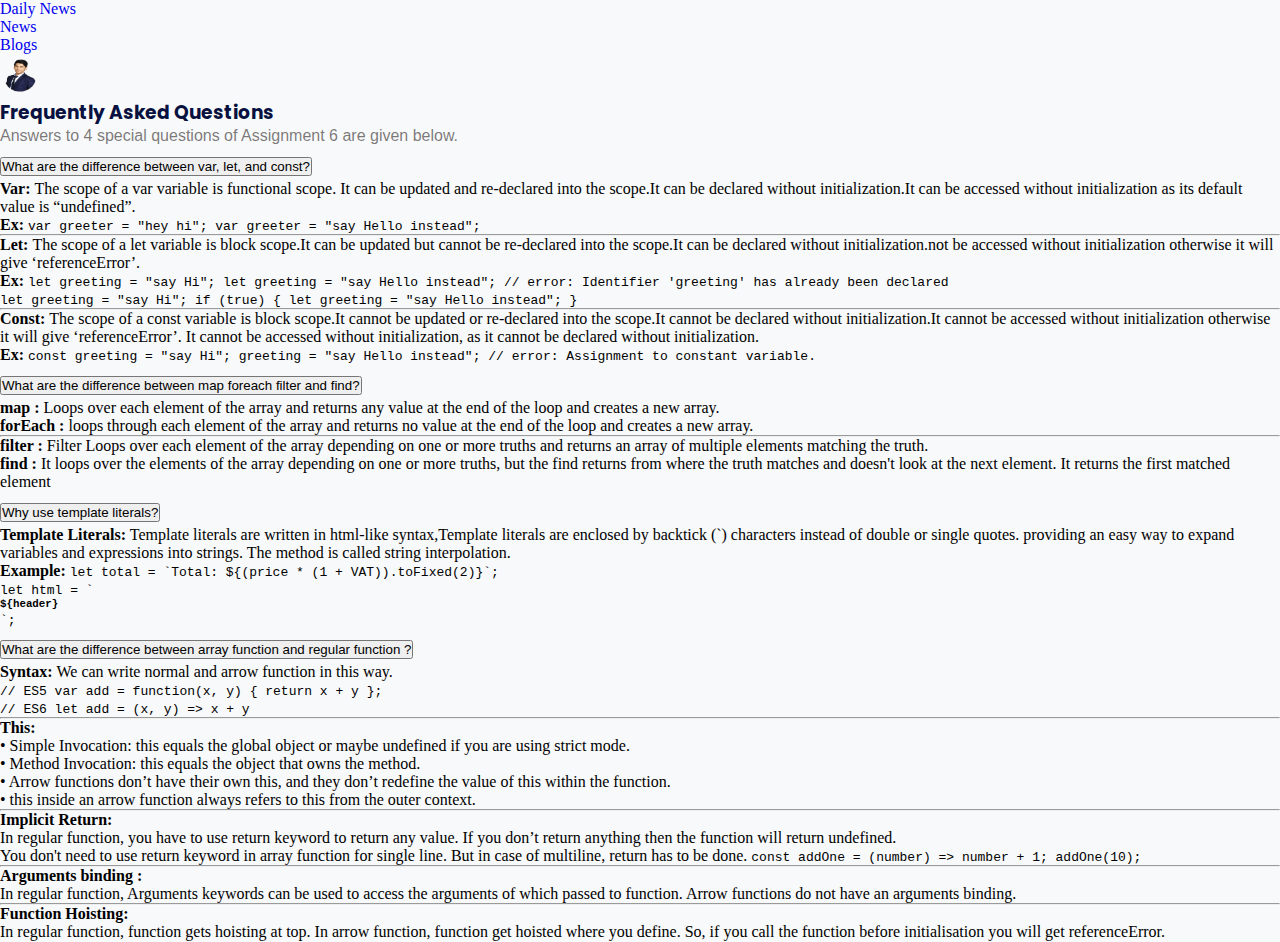
<file: blog.html>
<!DOCTYPE html>
<html lang="en">

<head>
   <meta charset="UTF-8">
   <meta http-equiv="X-UA-Compatible" content="IE=edge">
   <meta name="viewport" content="width=device-width, initial-scale=1.0">
   <link rel="shortcut icon" href="./assets/images/daily-news.png" type="image/x-icon">
   <title>Global News</title>
   <link rel="stylesheet" href="./assets/css/style.css">
   <link href="https://cdn.jsdelivr.net/npm/bootstrap@5.0.2/dist/css/bootstrap.min.css" rel="stylesheet"
      integrity="sha384-EVSTQN3/azprG1Anm3QDgpJLIm9Nao0Yz1ztcQTwFspd3yD65VohhpuuCOmLASjC" crossorigin="anonymous">
</head>

<body>
   <header>
      <nav class="navbar navbar-expand-lg navbar-light bg-light">
         <div class="container">
            <a class="navbar-brand" href="#"><span class="bg-info p-1 px-2 rounded-3 fw-bold">Daily</span> News</a>

            <div class="" id="navbarText">

               <ul class="navbar-nav ms-auto mb-2 mb-lg-0 d-flex flex-row justify-content-center align-content-center">
                  <li class="nav-item me-1 header-link">
                     <a class="nav-link active" aria-current="page" href="./index.html">News</a>
                  </li>
                  <li class="nav-item header-link">
                     <a class="nav-link me-1" href="./blog.html">Blogs</a>
                  </li>
                  <li class="nav-item">
                     <img class="athor-image" src="./assets/images/sanu.png" alt="" srcset="">
                  </li>
               </ul>

            </div>

         </div>
      </nav>
   </header>

   <!-- ...... Header section end ......  -->
   <!-- ....................... 
   Frequently Asked Questions Section Start
   ....................... -->
   <section class="my-5">
      <div class="container">
         <div class="row">
            <div class=" col-12">
               <div class="container mb-4 ">
                  <h3 class="fw-bold text-center mb-2 ">Frequently Asked Questions</h3>
                  <p class="fs-6 text-center frequently-p-aling">Answers to 4 special questions of Assignment 6 are given below.</p>
               </div>
            </div>
         </div>
         <div class="row">
            <div class="col">
               <div class="accordion" id="accordionExample">

                  <div class="accordion-item ">
                     <h2 class="accordion-header" id="headingOne">
                        <button class="accordion-button" type="button" data-bs-toggle="collapse"
                           data-bs-target="#collapseOne" aria-expanded="true" aria-controls="collapseOne">
                           What are the difference between var, let, and const?
                        </button>
                     </h2>
                     <div id="collapseOne" class="accordion-collapse collapse show" aria-labelledby="headingOne"
                        data-bs-parent="#accordionExample">
                        <div class="accordion-body">
                           <strong>Var: </strong>The scope of a var variable is functional scope. It can be updated and
                           re-declared into the scope.It can be declared without initialization.It can be accessed
                           without initialization as its default value is “undefined”.
                           <br>
                           <strong>Ex: </strong><code> var greeter = "hey hi";
                              var greeter = "say Hello instead";
                           </code>
                           <br>
                           <hr>
                           <strong>Let: </strong> The scope of a let variable is block scope.It can be updated but
                           cannot be re-declared into the scope.It can be declared without initialization.not be
                           accessed without initialization otherwise it will give ‘referenceError’.
                           <br>
                           <strong>Ex: </strong><code> let greeting = "say Hi";
                              let greeting = "say Hello instead"; // error: Identifier 'greeting' has already been
                              declared
                              <br>
                              let greeting = "say Hi";
                              if (true) {
                              let greeting = "say Hello instead";
                              }

                           </code>
                           <hr>
                           <strong>Const: </strong>The scope of a const variable is block scope.It cannot be updated or
                           re-declared into the scope.It cannot be declared without initialization.It cannot be accessed
                           without initialization otherwise it will give ‘referenceError’. It cannot be accessed without
                           initialization, as it cannot be declared without initialization.
                           <br>
                           <strong>Ex: </strong><code> const greeting = "say Hi";
                              greeting = "say Hello instead"; // error: Assignment to constant variable.

                           </code>
                        </div>
                     </div>
                  </div>
                  <div class="accordion-item">
                     <h2 class="accordion-header" id="headingTwo">
                        <button class="accordion-button collapsed" type="button" data-bs-toggle="collapse"
                           data-bs-target="#collapseTwo" aria-expanded="false" aria-controls="collapseTwo">
                           What are the difference between map foreach filter and find?
                        </button>
                     </h2>
                     <div id="collapseTwo" class="accordion-collapse collapse" aria-labelledby="headingTwo"
                        data-bs-parent="#accordionExample">
                        <div class="accordion-body">
                           <strong>map : </strong>
                           Loops over each element of the array and returns any value at the end of the loop and
                           creates a new array.
                           <br>
                           <strong>forEach : </strong> loops through each element of the array and returns no value at
                           the end of the loop and creates a new array.
                           <br>
                           <hr>
                           <strong>filter : </strong> Filter Loops over each element of the array depending on one or
                           more truths and returns an array of multiple elements matching the truth.
                           <br>
                           <strong>find : </strong> It loops over the elements of the array depending on one or more
                           truths, but the find returns from where the truth matches and doesn't look at the next
                           element. It returns the first matched element
                           <br>

                        </div>
                     </div>
                  </div>
                  <div class="accordion-item">
                     <h2 class="accordion-header" id="headingThree">
                        <button class="accordion-button collapsed" type="button" data-bs-toggle="collapse"
                           data-bs-target="#collapseThree" aria-expanded="false" aria-controls="collapseThree">
                           Why use template literals?
                        </button>
                     </h2>
                     <div id="collapseThree" class="accordion-collapse collapse" aria-labelledby="headingThree"
                        data-bs-parent="#accordionExample">
                        <div class="accordion-body">
                           <strong>Template Literals:</strong> Template literals are written in html-like
                           syntax,Template literals are enclosed by backtick (`) characters instead of double or single
                           quotes.
                           providing an easy way to expand variables and expressions into strings. The method is called
                           string interpolation.
                           <div class="d-flex ">
                              <strong>Example: </strong>
                              <code>let total = `Total: ${(price * (1 + VAT)).toFixed(2)}`;
                                 <br>
                                 let html = `<h5>${header}</h5>`;
                              </code>
                           </div>
                        </div>
                     </div>
                  </div>
                  <div class="accordion-item">
                     <h2 class="accordion-header" id="headingForth">
                        <button class="accordion-button collapsed" type="button" data-bs-toggle="collapse"
                           data-bs-target="#collapseForth" aria-expanded="false" aria-controls="collapseForth">
                           What are the difference between array function and regular function ?
                        </button>
                     </h2>
                     <div id="collapseForth" class="accordion-collapse collapse" aria-labelledby="headingForth"
                        data-bs-parent="#accordionExample">
                        <div class="accordion-body">
                           <strong>Syntax: </strong>We can write normal and arrow function in this way.
                           <br>
                           <code>// ES5
                              var add = function(x, y) {
                              return x + y
                              };<br>
                              // ES6
                              let add = (x, y) => x + y
                           </code>
                           <hr>
                           <strong>This:</strong><br>
                           • Simple Invocation: this equals the global object or maybe undefined if you
                           are using strict
                           mode. <br>
                           • Method Invocation: this equals the object that owns the method. <br>
                           • Arrow functions don’t have their own this, and they don’t redefine the value of this within
                           the function.<br>
                           • this inside an arrow function always refers to this from the outer context.
                           <br>
                           <hr>
                           <strong>Implicit Return:</strong><br>
                           In regular function, you have to use return keyword to return any value. If you don’t return
                           anything then the function will return undefined.<br>

                           You don't need to use return keyword in array function for single line. But in case of
                           multiline, return has to be done. <code>const addOne = (number) => number + 1;
                              addOne(10);</code>
                           <br>
                           <hr>
                           <strong>Arguments binding :</strong> <br>
                           In regular function, Arguments keywords can be used to access the arguments of which passed
                           to function.
                           Arrow functions do not have an arguments binding.
                           <hr>
                           <strong>Function Hoisting: </strong> <br>
                           In regular function, function gets hoisting at top.

                           In arrow function, function get hoisted where you define. So, if you call the function before
                           initialisation you will get referenceError.


                           <div class="d-flex ">

                           </div>
                        </div>


                     </div>
                  </div>

               </div>

            </div>
         </div>
      </div>

   </section>


   <!-- ....................... 
   Frequently Asked Questions Section End
   ....................... -->











   <script src="https://cdn.jsdelivr.net/npm/bootstrap@5.0.2/dist/js/bootstrap.bundle.min.js"
      integrity="sha384-MrcW6ZMFYlzcLA8Nl+NtUVF0sA7MsXsP1UyJoMp4YLEuNSfAP+JcXn/tWtIaxVXM" crossorigin="anonymous">
   </script>
   <script src="./assets/js/app.js"></script>

</body>

</html>
</file>
<file: assets/css/style.css>
/* all fonts load  */

@font-face{
   src:url(../fonts/google-font/Poppins-Bold.ttf);
   font-family: Poppins-Bold;
}
@font-face{
   src:url(../fonts/google-font/Roboto-Medium.ttf);
   font-family: Roboto-Medium;
}
@font-face{
   src:url(../fonts/google-font/BebasNeue-Regular.ttf);
   font-family: BebasNeue-Regular;
}
@font-face{
   src:url(../fonts/google-font/Cookie-Regular.ttf);
   font-family: Cookie-Regular;
}

body{
   background-color: #F8F9FA !important;
}
*{
   margin: 0px;
   padding: 0px;
}
a{
   text-decoration: none;
}
/* .container{
   width: 90%;
   margin: 0px auto;
} */
h1,
h2,
h3{
   font-family: Poppins-Bold;
   color: rgb(8, 17, 64);
}
h1{
   color: #FF5E19;
   font-size: 50px;
}
p{
   font-family:  Arial, Helvetica, sans-serif;
   color: rgba(58, 53, 53, 0.658);
}



.athor-image{
   width: 40px;
   height: 40px;
   border-radius: 50%;
}
.header-link:hover{
   transition: 0.5s;
   font-weight: bold !important;
   color: aquamarine !important;

}
/* ...................   */
.model-img{
   height: 250px;
}
.img-height{
   height: 100% !important;

}
.container{
   padding: 0px 0px !important;
}

/* ......news body ..........  */
.news-body{
   margin-bottom: 100px !important;
}
/* ...... blog section ..........   */
.blog-body{
   margin-bottom: 150px;
}
/* ------------------ START FOOTER PART ----------------- */
footer{
   width: 100%;
   padding: 10px 0px;
   background-color: rgba(232, 221, 221, 0.962);
   /* margin-top: 100px; */
}
.mid-container{
   width: 500px;
   display: block;
   margin: 0px auto;
}


.mid-container p{
   color: rgba(30, 29, 29, 0.701);
   font-size: 13px;
   word-spacing: 2px;
   letter-spacing: 2px;
   text-align: center;
}

/* ------------------ END FOOTER PART ----------------- */ 
/* sm media query  */
@media only screen and (min-width:0px) and (max-width: 575px) {
   .font-sz{
      font-size: 12px !important;
   }
   #author-img img{
      width: 60px !important;
      height: 60px !important;
   }
   .author-name{
      /* margin-top: 10px; */
      margin-left: 2px;
   }
   .show-length {
      width: 95%;

   }
   .show-length p{
      font-size: 14px !important;
      text-align: center;
      padding-left: 10px !important;
   }
   #items-length{
      margin: 0px auto;
   }
}
</file>
